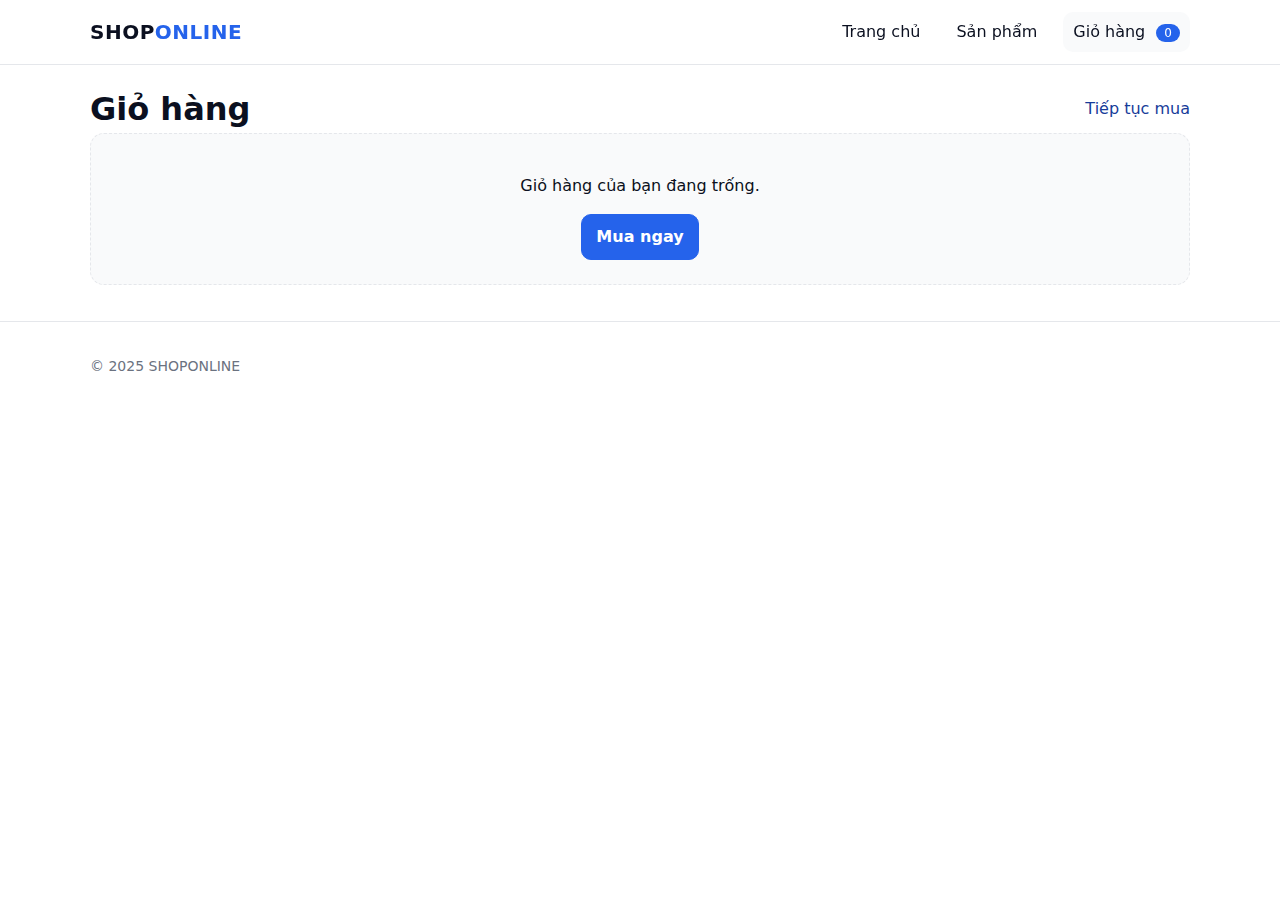
<file: cart.html>
<!DOCTYPE html>
<html lang="vi">
<head>
  <meta charset="utf-8" />
  <meta name="viewport" content="width=device-width, initial-scale=1" />
  <title>Giỏ hàng · Shop Online</title>
  <link rel="stylesheet" href="styles.css" />
  <script defer src="app.js"></script>
</head>
<body>
  <header class="site-header">
    <div class="container header-inner">
      <a class="logo" href="index.html">SHOP<span>ONLINE</span></a>
      <nav class="nav">
        <a href="index.html">Trang chủ</a>
        <a href="catalog.html">Sản phẩm</a>
        <a class="active" href="cart.html" class="cart-link">Giỏ hàng <span id="cart-count" class="badge">0</span></a>
      </nav>
    </div>
  </header>

  <main class="container">
    <section class="section">
      <div class="section-head">
        <h1>Giỏ hàng</h1>
        <a class="link" href="catalog.html">Tiếp tục mua</a>
      </div>

      <div id="cart-empty" class="empty hidden">
        <p>Giỏ hàng của bạn đang trống.</p>
        <a class="btn" href="catalog.html">Mua ngay</a>
      </div>

      <div id="cart-table-wrap" class="cart-table hidden">
        <div class="cart-head row">
          <div>Sản phẩm</div>
          <div class="right">Đơn giá</div>
          <div class="center">SL</div>
          <div class="right">Thành tiền</div>
          <div></div>
        </div>
        <div id="cart-rows"></div>
        <div class="cart-foot row">
          <div></div>
          <div></div>
          <div class="right"><strong>Tổng:</strong></div>
          <div class="right"><strong id="cart-total">0</strong></div>
          <div></div>
        </div>
        <div class="actions">
          <button id="clear-cart" class="btn btn-ghost">Xoá giỏ</button>
          <button id="checkout" class="btn">Thanh toán</button>
        </div>
      </div>
    </section>
  </main>

  <footer class="site-footer">
    <div class="container footer-inner">
      <p>© 2025 SHOPONLINE</p>
    </div>
  </footer>
</body>
</html>
</file>
<file: styles.css>
/* ---------- Base ---------- */
* { box-sizing: border-box; }
:root{
  --brand:#2563eb;
  --brand-ink:#173c9a;
  --ink:#0b1020;
  --muted:#6b7280;
  --line:#e5e7eb;
  --bg:#ffffff;
  --card:#f9fafb;
}
html, body { margin:0; padding:0; }
body {
  font-family: system-ui, -apple-system, Segoe UI, Roboto, Arial, sans-serif;
  color: var(--ink);
  background: var(--bg);
  line-height: 1.5;
  -webkit-font-smoothing: antialiased;
}
a { color: var(--brand); text-decoration: none; }
img { max-width: 100%; display: block; }

.container { width: min(1100px, 92vw); margin: 0 auto; }

/* ---------- Header ---------- */
.site-header {
  position: sticky; top: 0; z-index: 10;
  background: rgba(255,255,255,0.9);
  border-bottom: 1px solid var(--line);
  backdrop-filter: blur(8px);
}
.header-inner { display:flex; align-items:center; justify-content:space-between; padding:12px 0; }
.logo { font-weight: 800; font-size: 20px; letter-spacing: 0.5px; color: var(--ink); }
.logo span { color: var(--brand); }
.nav { display: flex; gap: 16px; align-items: center; }
.nav a { padding: 8px 10px; border-radius: 10px; color: var(--ink); }
.nav a.active, .nav a:hover { background: var(--card); }

.badge {
  background: var(--brand);
  color: #fff;
  border-radius: 999px;
  padding: 2px 8px;
  font-size: 12px;
  margin-left: 6px;
}

/* ---------- Hero ---------- */
.hero {
  display: grid;
  grid-template-columns: 1.1fr 0.9fr;
  gap: 24px;
  align-items: center;
  padding: 28px 0 8px;
}
.hero-text h1 { margin: 0 0 8px; font-size: clamp(24px, 3vw, 36px); }
.hero-text p { margin: 0 0 16px; color: var(--muted); }
.cta { display: flex; gap: 12px; flex-wrap: wrap; }

/* ---------- Sections ---------- */
.section { padding: 20px 0 36px; }
.section-head { display:flex; align-items:center; justify-content:space-between; gap: 12px; }
.section-head h2, .section-head h1 { margin: 0; }
.link { color: var(--brand-ink); }

/* ---------- Controls ---------- */
.input, .select {
  padding: 10px 12px;
  border: 1px solid var(--line);
  border-radius: 10px;
  min-width: 220px;
  background: #fff;
}
.filters { display:flex; gap: 12px; flex-wrap: wrap; }

/* ---------- Grid & Cards ---------- */
.grid { display: grid; gap: 14px; }
.products { grid-template-columns: repeat(2, 1fr); }
@media (min-width: 768px) {
  .products { grid-template-columns: repeat(3, 1fr); }
}
@media (min-width: 1024px) {
  .products { grid-template-columns: repeat(4, 1fr); }
}

.card {
  background: var(--card);
  border: 1px solid var(--line);
  border-radius: 14px;
  overflow: hidden;
  display: flex;
  flex-direction: column;
}
.card .thumb { aspect-ratio: 4/3; background: #fff; }
.card .body { padding: 12px; display: grid; gap: 6px; }
.card .title { font-weight: 600; }
.card .muted { color: var(--muted); font-size: 14px; }
.card .row { display:flex; align-items:center; justify-content:space-between; gap: 8px; }
.price { font-weight: 700; }

/* ---------- Buttons ---------- */
.btn {
  display: inline-flex; align-items: center; justify-content: center;
  padding: 10px 14px; border-radius: 10px; border: 1px solid var(--brand);
  background: var(--brand); color: #fff; cursor: pointer; font-weight: 600;
}
.btn:hover { filter: brightness(0.96); }
.btn-ghost { background: transparent; color: var(--brand); }
.btn-ghost:hover { background: var(--card); }

/* ---------- Cart ---------- */
.cart-table .row, .cart-head, .cart-foot { 
  display: grid; grid-template-columns: 1fr 120px 100px 140px 32px; gap: 12px; align-items: center; 
}
.cart-head, .cart-foot { padding: 10px 0; border-bottom: 1px solid var(--line); }
#cart-rows .row { padding: 10px 0; border-bottom: 1px dashed var(--line); }
.right { text-align: right; }
.center { text-align: center; }
.qty { display: inline-flex; border:1px solid var(--line); border-radius: 10px; overflow: hidden; }
.qty button { padding: 6px 10px; border: none; background: #fff; cursor: pointer; }
.qty input { width: 44px; border: none; text-align: center; }
.actions { display:flex; gap: 10px; margin-top: 12px; }
.empty { text-align: center; padding: 24px; background: var(--card); border: 1px dashed var(--line); border-radius: 14px; }
.hidden { display: none; }

/* ---------- Footer ---------- */
.site-footer { border-top: 1px solid var(--line); }
.footer-inner { padding: 20px 0; color: var(--muted); font-size: 14px; }

/* ---------- Responsive tweaks ---------- */
@media (max-width: 900px) {
  .hero { grid-template-columns: 1fr; }
}

/* --- AI Hero --- */
.ai-hero {
  position: relative;
  min-height: 420px;
  border: 1px solid var(--line);
  border-radius: 16px;
  overflow: hidden;
  background:
    radial-gradient(1200px 600px at 10% 10%, rgba(34,211,238,.20), transparent 60%),
    radial-gradient(900px 500px at 90% 30%, rgba(96,165,250,.18), transparent 60%),
    linear-gradient(180deg, #f8fafc, #ffffff);
}

.ai-hero .grid-lines {
  position: absolute; inset: 0; pointer-events: none;
  background-image:
    linear-gradient(to right, rgba(2,6,23,.08) 1px, transparent 1px),
    linear-gradient(to bottom, rgba(2,6,23,.08) 1px, transparent 1px);
  background-size: 40px 40px, 40px 40px;
  mask-image: radial-gradient(closest-side, #000, transparent);
  animation: gridMove 18s linear infinite;
}
@keyframes gridMove {
  from { background-position: 0 0, 0 0; }
  to   { background-position: 40px 40px, 40px 40px; }
}

.ai-hero .glow {
  position: absolute; inset: -20%;
  background: radial-gradient(600px 300px at 70% 80%, rgba(37,99,235,.25), transparent 60%);
  filter: blur(30px);
  pointer-events: none;
}

.glass {
  background: rgba(255,255,255,.7);
  backdrop-filter: blur(8px);
  border: 1px solid var(--line);
  border-radius: 14px;
  padding: 18px;
}

.ai-chip { width: 100%; max-width: 420px; margin-left: auto; filter: drop-shadow(0 10px 30px rgba(2,6,23,.12)); }

@media (max-width: 900px) {
  .ai-hero { grid-template-columns: 1fr; padding-top: 16px; }
  .ai-chip { margin: 10px auto 0; max-width: 360px; }
}
</file>
